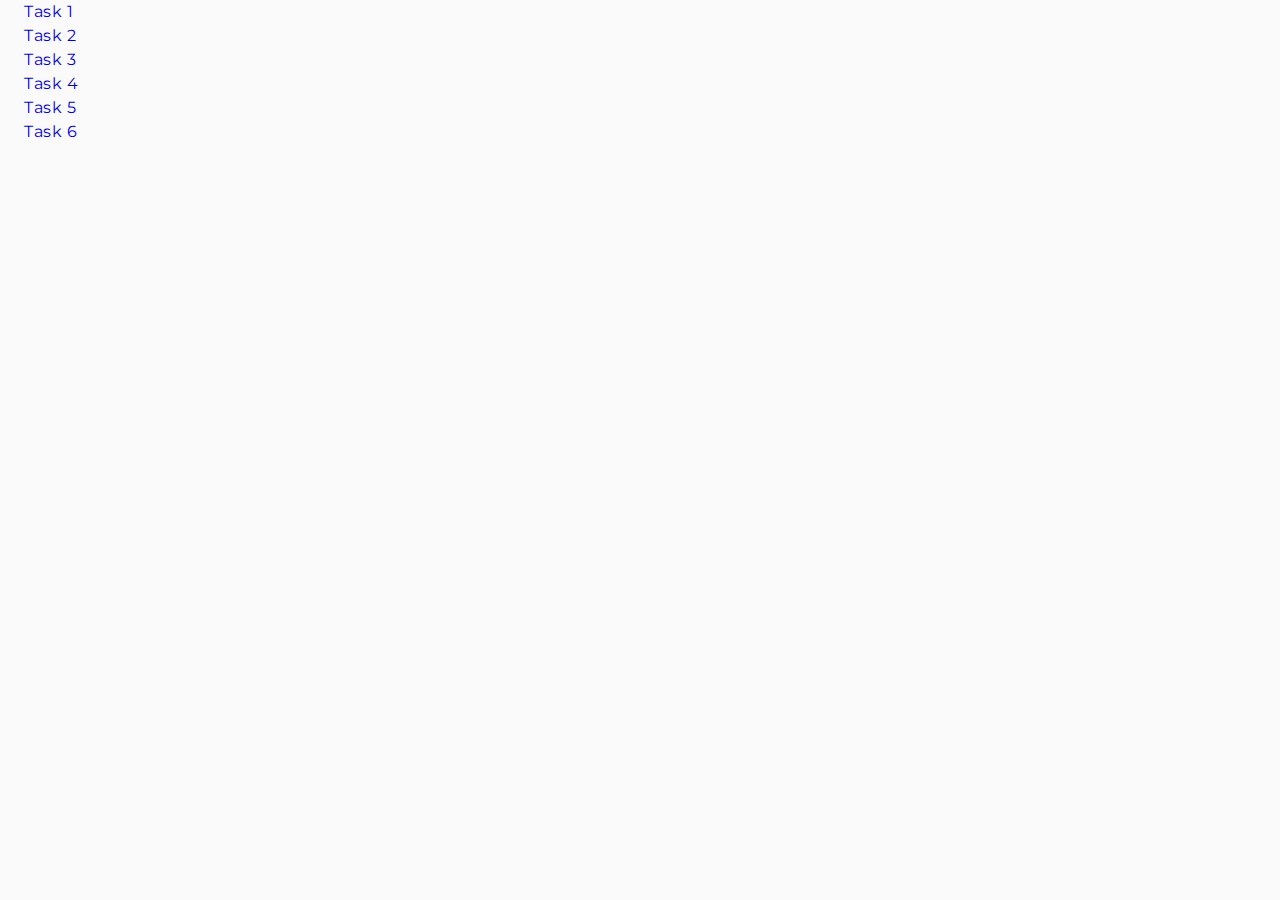
<file: index.html>
<!DOCTYPE html>
<html lang="en">
  <head>
    <meta charset="UTF-8" />
    <meta http-equiv="X-UA-Compatible" content="IE=edge" />
    <meta name="viewport" content="width=device-width, initial-scale=1.0" />
    <title>Homework 7</title>
    <link rel="stylesheet" href="./css/common.css" />
    <link rel="preconnect" href="https://fonts.googleapis.com">
    <link rel="preconnect" href="https://fonts.gstatic.com" crossorigin>
    <link href="https://fonts.googleapis.com/css2?family=Montserrat:ital,wght@0,100..900;1,100..900&display=swap" rel="stylesheet">
  </head>
  <body>
    <ul>
      <li><a href="./task-1.html">Task 1</a></li>
      <li><a href="./task-2.html">Task 2</a></li>
      <li><a href="./task-3.html">Task 3</a></li>
      <li><a href="./task-4.html">Task 4</a></li>
      <li><a href="./task-5.html">Task 5</a></li>
      <li><a href="./task-6.html">Task 6</a></li>
    </ul>
  </body>
</html>
</file>
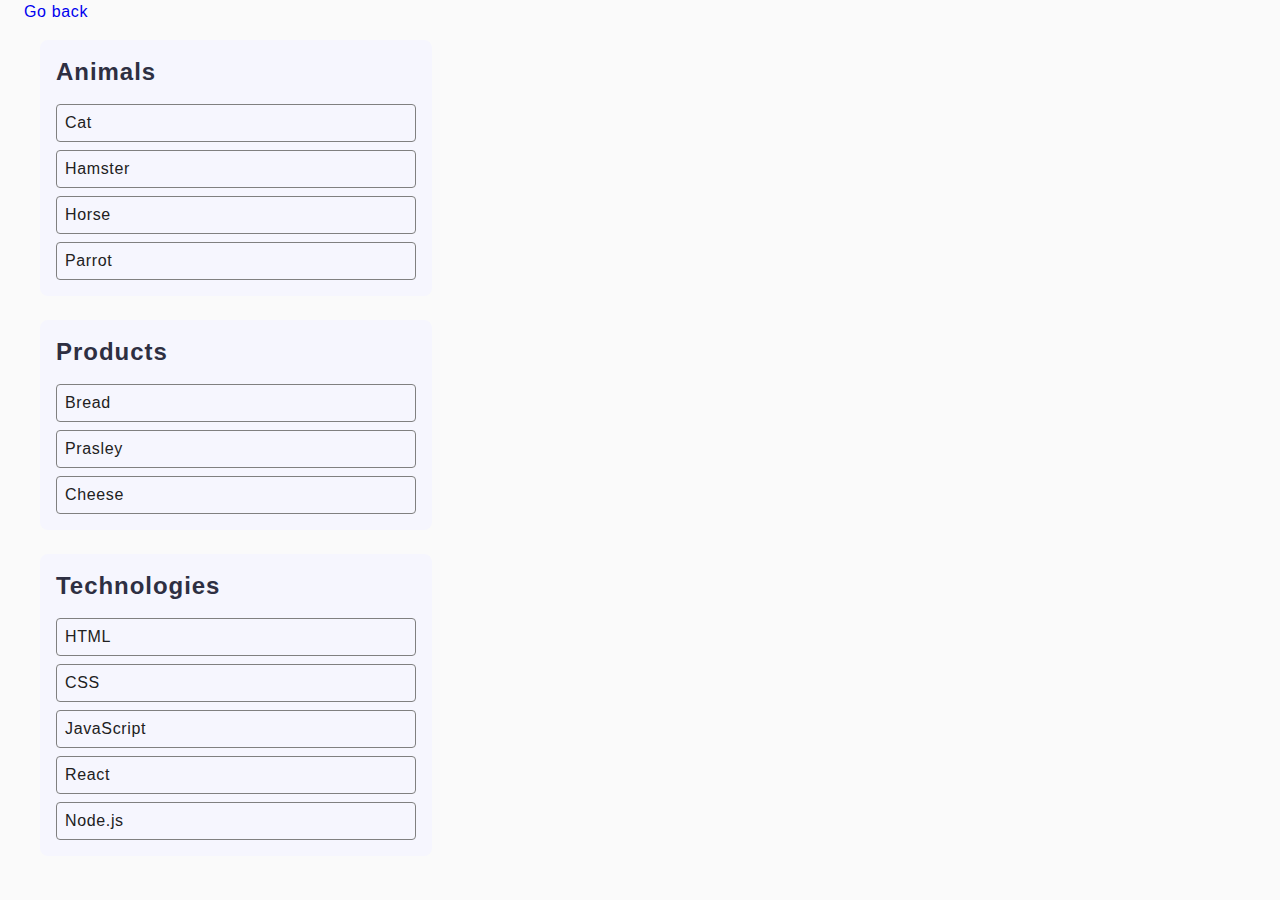
<file: task-1.html>
<!DOCTYPE html>
<html lang="en">
  <head>
    <meta charset="UTF-8" />
    <meta http-equiv="X-UA-Compatible" content="IE=edge" />
    <meta name="viewport" content="width=device-width, initial-scale=1.0" />
    <title>Task 1</title>
    <link rel="stylesheet" href="./css/common.css" />
  </head>
  <body>
    <p><a href="./index.html">Go back</a></p>

    <ul id="categories" class="categories-list">
      <li class="item categories-list-item">
        <h2>Animals</h2>
        <ul class="categories-list-item-list">
          <li class="categories-list-item-list-item">Cat</li>
          <li class="categories-list-item-list-item">Hamster</li>
          <li class="categories-list-item-list-item">Horse</li>
          <li class="categories-list-item-list-item">Parrot</li>
        </ul>
      </li>
      <li class="item categories-list-item">
        <h2>Products</h2>

        <ul class="categories-list-item-list">
          <li class="categories-list-item-list-item">Bread</li>
          <li class="categories-list-item-list-item">Prasley</li>
          <li class="categories-list-item-list-item">Cheese</li>
        </ul>
      </li>
      <li class="item categories-list-item">
        <h2>Technologies</h2>

        <ul class="categories-list-item-list">
          <li class="categories-list-item-list-item">HTML</li>
          <li class="categories-list-item-list-item">CSS</li>
          <li class="categories-list-item-list-item">JavaScript</li>
          <li class="categories-list-item-list-item">React</li>
          <li class="categories-list-item-list-item">Node.js</li>
        </ul>
      </li>
    </ul>

    <script src="./js/task-1.js" type="module"></script>
  </body>
</html>
</file>
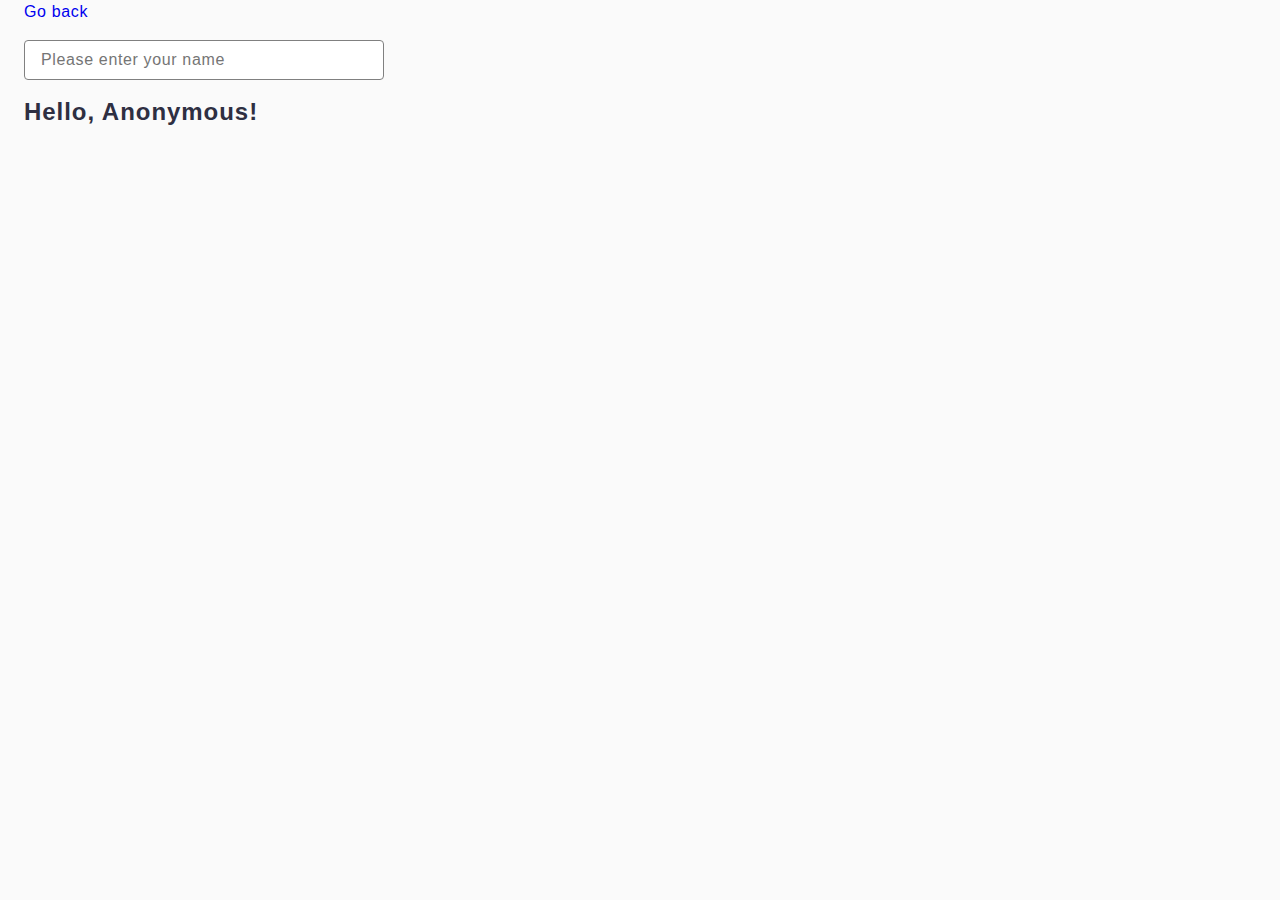
<file: task-3.html>
<!DOCTYPE html>
<html lang="en">
  <head>
    <meta charset="UTF-8" />
    <meta http-equiv="X-UA-Compatible" content="IE=edge" />
    <meta name="viewport" content="width=device-width, initial-scale=1.0" />
    <title>Task 3</title>
    <link rel="stylesheet" href="./css/common.css" />
  </head>
  <body>
    <p><a href="./index.html">Go back</a></p>

    <input type="text" class="input-text" id="name-input" placeholder="Please enter your name" />
    <h1>Hello, <span id="name-output">Anonymous</span>!</h1>

    <script src="./js/task-3.js" type="module"></script>
  </body>
</html>
</file>
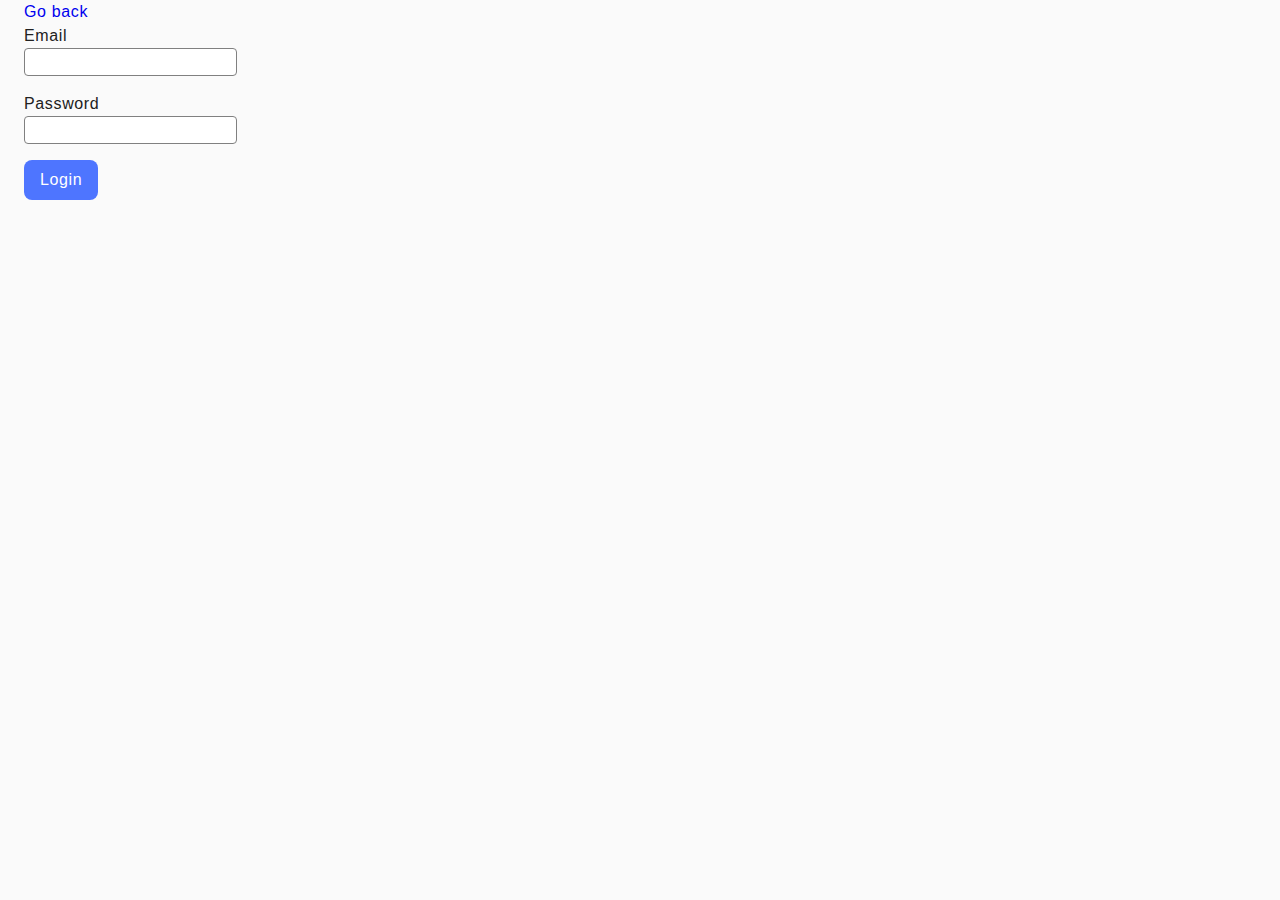
<file: task-4.html>
<!DOCTYPE html>
<html lang="en">
  <head>
    <meta charset="UTF-8" />
    <meta http-equiv="X-UA-Compatible" content="IE=edge" />
    <meta name="viewport" content="width=device-width, initial-scale=1.0" />
    <title>Task 4</title>
    <link rel="stylesheet" href="./css/common.css" />
  </head>
  <body>
    <p><a href="./index.html">Go back</a></p>

    <form class="login-form">
      <label>
        Email
        <input type="email" name="email" />
      </label>
      <label>
        Password
        <input type="password" name="password" />
      </label>
      <button type="submit">Login</button>
    </form>

    <script src="./js/task-4.js" type="module"></script>
  </body>
</html>
</file>
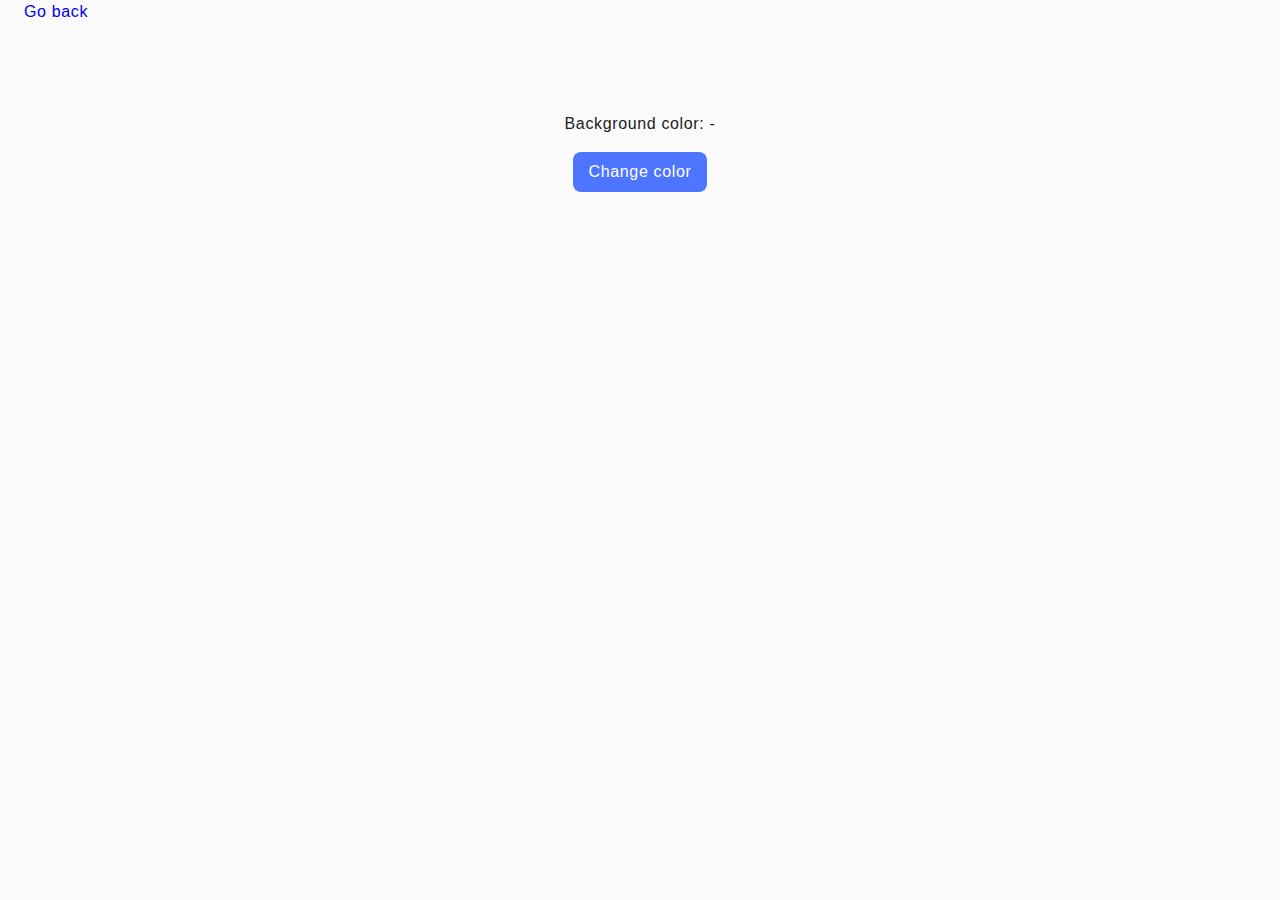
<file: task-5.html>
<!DOCTYPE html>
<html lang="en">
  <head>
    <meta charset="UTF-8" />
    <meta http-equiv="X-UA-Compatible" content="IE=edge" />
    <meta name="viewport" content="width=device-width, initial-scale=1.0" />
    <title>Task 5</title>
    <link rel="stylesheet" href="./css/common.css" />
  </head>
  <body>
    <p><a href="./index.html">Go back</a></p>

    <div class="widget">
      <p>Background color: <span class="color">-</span></p>
      <button type="button" class="change-color">Change color</button>
    </div>

    <script src="./js/task-5.js" type="module"></script>
  </body>
</html>
</file>
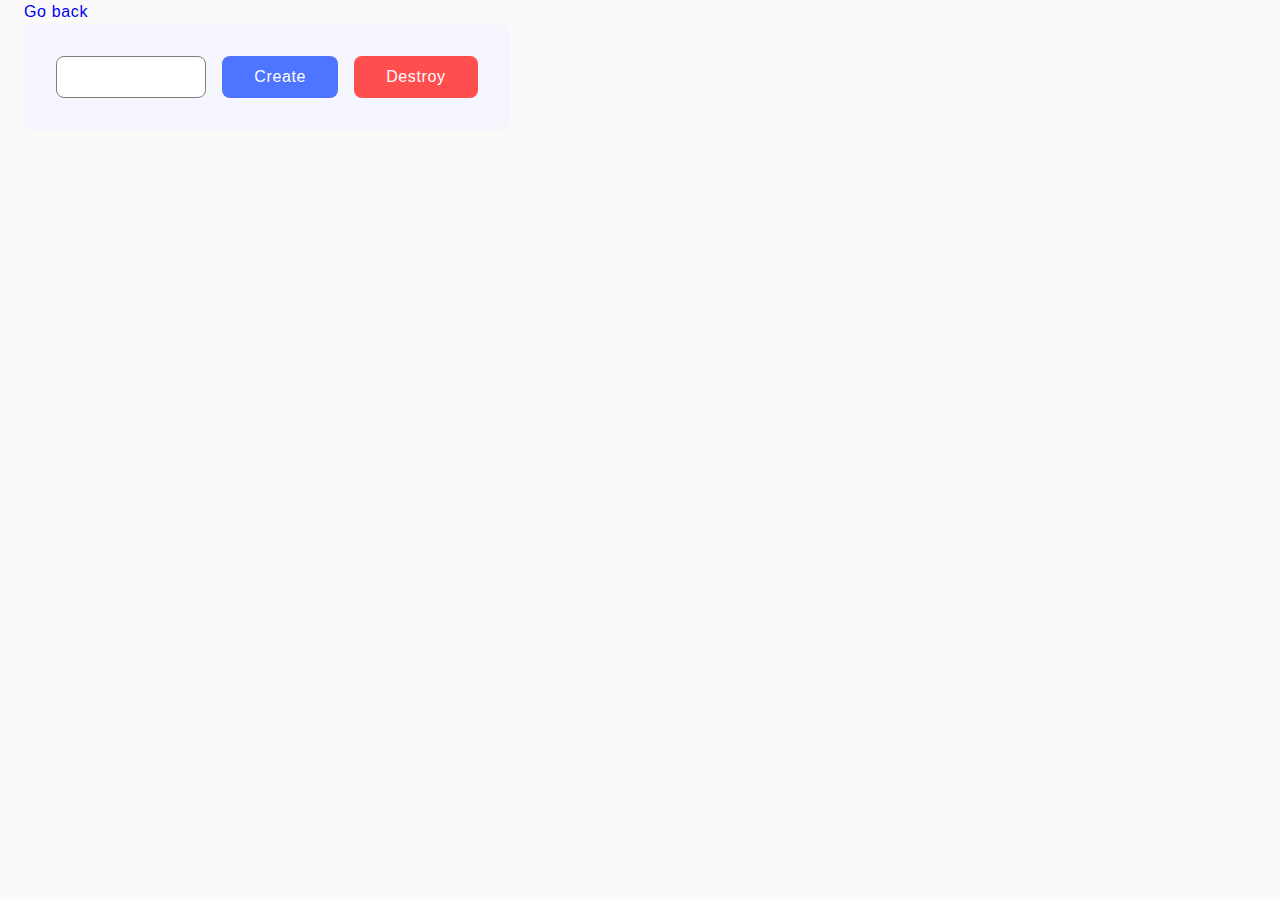
<file: task-6.html>
<!DOCTYPE html>
<html lang="en">
  <head>
    <meta charset="UTF-8" />
    <meta http-equiv="X-UA-Compatible" content="IE=edge" />
    <meta name="viewport" content="width=device-width, initial-scale=1.0" />
    <title>Task 6</title>
    <link rel="stylesheet" href="./css/common.css" />
  </head>
  <body>
    <p><a href="./index.html">Go back</a></p>

    <div id="controls" class="controls">
      <input type="number" min="1" max="100" step="1" />
      <button type="button" data-create>Create</button>
      <button type="button" class="button-destroy" data-destroy>Destroy</button>
    </div>

    <div id="boxes" class="boxes"></div>

    <script src="./js/task-6.js" type="module"></script>
  </body>
</html>
</file>
<file: css/common.css>
* {
  box-sizing: border-box;
}
h1, h2, h3, h4, h5, h6, p {
  margin: 0;
}
ul, ol {
  margin: 0;
  padding-left: 0;
  list-style-type: none;
}
img {
  display: block;
  height: auto;
  max-width: 100%;
  object-fit: cover;
}
a {
  text-decoration: none;
}
button {
  cursor: pointer;
  padding: 0;
  border: none;
  background: transparent;
  font-family: inherit;
  color: currentColor;
  display: flex;
  align-items: center;
  justify-content: center;
  flex-direction: row;
  gap: 10px;
  border-radius: 8px;
  padding: 8px 16px;
  background: #4e75ff;
  color: #fff;
}
button:hover {
  background: #6c8cff;
}
input {
  font-family: inherit;
}
body {
  font-family: "Montserrat", sans-serif;
  -webkit-font-smoothing: antialiased;
  -moz-osx-font-smoothing: grayscale;
  background-color: #fafafa;
  color: #212121;
  line-height: 1.5;
  margin: 0 24px;
}
h1, h2 {
  font-weight: 600;
  font-size: 24px;
  line-height: 1.33333;
  letter-spacing: 0.04em;
  color: #2e2f42;
}
li, input, label, button, p {
  font-weight: 400;
  font-size: 16px;
  line-height: 1.5;
  letter-spacing: 0.04em;
}

.categories-list {
  padding: 16px;
}
.categories-list-item {
  display: flex;
  align-items: flex-start;
  justify-content: flex-start;
  flex-direction: column;
  gap: 16px;
  border-radius: 8px;
  padding: 16px;
  width: 392px;
  background: #f6f6fe;
  margin-bottom: 24px;
}
.categories-list-item-list {
  display: flex;
  align-items: flex-start;
  justify-content: flex-start;
  flex-direction: column;
  gap: 8px;
  width: 360px;
}
.categories-list-item-list-item {
  width: 360px;
  border: 1px solid #808080;
  border-radius: 4px;
  padding: 6px 8px;
}
.gallery {
  display: flex;
  flex-wrap: wrap;
  justify-content: space-between;
  margin: 0 auto;
  padding: 0 24px;
}
.gallery li {
  flex: 0 0 calc(33.33% - 16px);
  margin-bottom: 48px;
  box-sizing: border-box;
}
.gallery-img {
  width: 100%;
  height: auto; 
  object-fit: cover;
  display: block;
}
.input-text {
  width: 360px;
  height: 40px;
  padding: 8px 16px;
  border: 1px solid #808080;
  border-radius: 4px;
  margin: 16px 0;
}
.login-form {
  display: flex;
  align-items: flex-start;
  justify-content: flex-start;
  flex-direction: column;
  gap: 8px;
  width: 360px;
  height: 152px;
}
.login-form label {
  display: flex;
  flex-direction: column;
  margin-bottom: 8px;
}
.login-form label:hover {
  color: #2e2f42;
}
.login-form label:active {
  color: #2e2f42;
  
}
.login-form input {
  border: 1px solid #808080;
  border-radius: 4px;
}
.widget {
  display: flex;
  align-items: center;
  justify-content: center;
  flex-direction: column;
  gap: 16px;
  margin: 88px 100px;
}
.controls {
display: flex;
flex-direction: row;
justify-content: center;
gap: 16px;
background: #f6f6fe;
width: 486px;
margin-bottom: 16px;
border-radius: 8px;
}
.controls input{
  text-align: center;
  padding: 8px 0;
  width: 150px;
  border: 1px solid #808080;
border-radius: 8px;
margin: 32px 0;
}
/* Chrome, Safari, Edge, Opera */
input::-webkit-outer-spin-button,
input::-webkit-inner-spin-button {
  -webkit-appearance: none;
  margin: 0;
}

/* Firefox */
input[type=number] {
  -moz-appearance: textfield;
}
.controls button{
  padding-left: 32px;
  padding-right: 32px;
  margin: 32px 0;
}
.boxes {
  background: #f6f6fe;
  display: flex;
  flex-direction: row;
  justify-content: center;
  gap: 44px;
  border-radius: 8px;
}
.button-destroy{
  background: #ff4e4e;
}
.button-destroy:hover{
  background: #ff7070;
}
</file>
